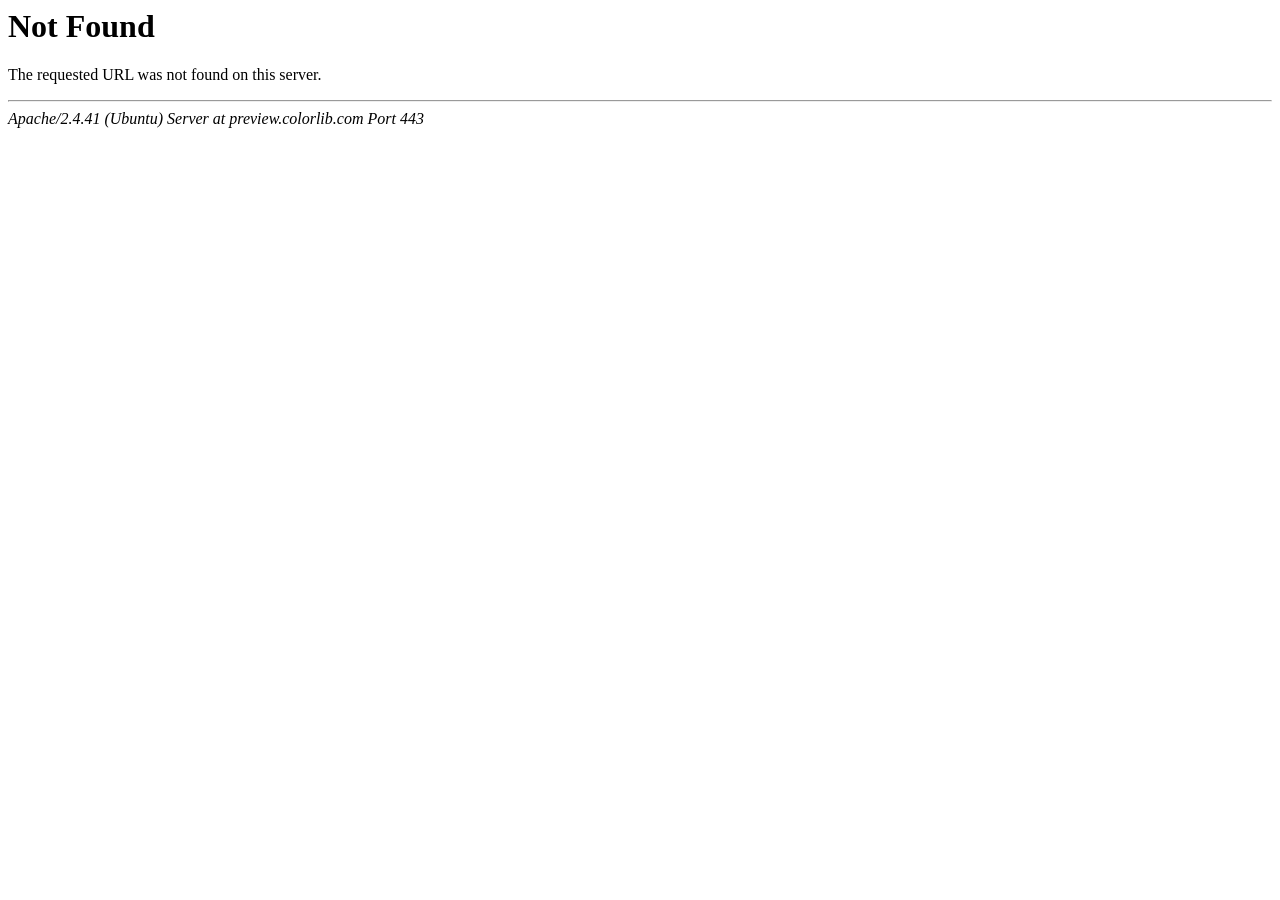
<file: css/owl.video.play.html>
<!DOCTYPE HTML PUBLIC "-//IETF//DTD HTML 2.0//EN">
<html><head>
<title>404 Not Found</title>
</head><body>
<h1>Not Found</h1>
<p>The requested URL was not found on this server.</p>
<hr>
<address>Apache/2.4.41 (Ubuntu) Server at preview.colorlib.com Port 443</address>
<script defer src="https://static.cloudflareinsights.com/beacon.min.js/vcd15cbe7772f49c399c6a5babf22c1241717689176015" integrity="sha512-ZpsOmlRQV6y907TI0dKBHq9Md29nnaEIPlkf84rnaERnq6zvWvPUqr2ft8M1aS28oN72PdrCzSjY4U6VaAw1EQ==" data-cf-beacon='{"rayId":"8d2ee10f28f83d04","version":"2024.10.1","serverTiming":{"name":{"cfExtPri":true,"cfL4":true,"cfSpeedBrain":true,"cfCacheStatus":true}},"token":"cd0b4b3a733644fc843ef0b185f98241","b":1}' crossorigin="anonymous"></script>
</body></html>
</file>
